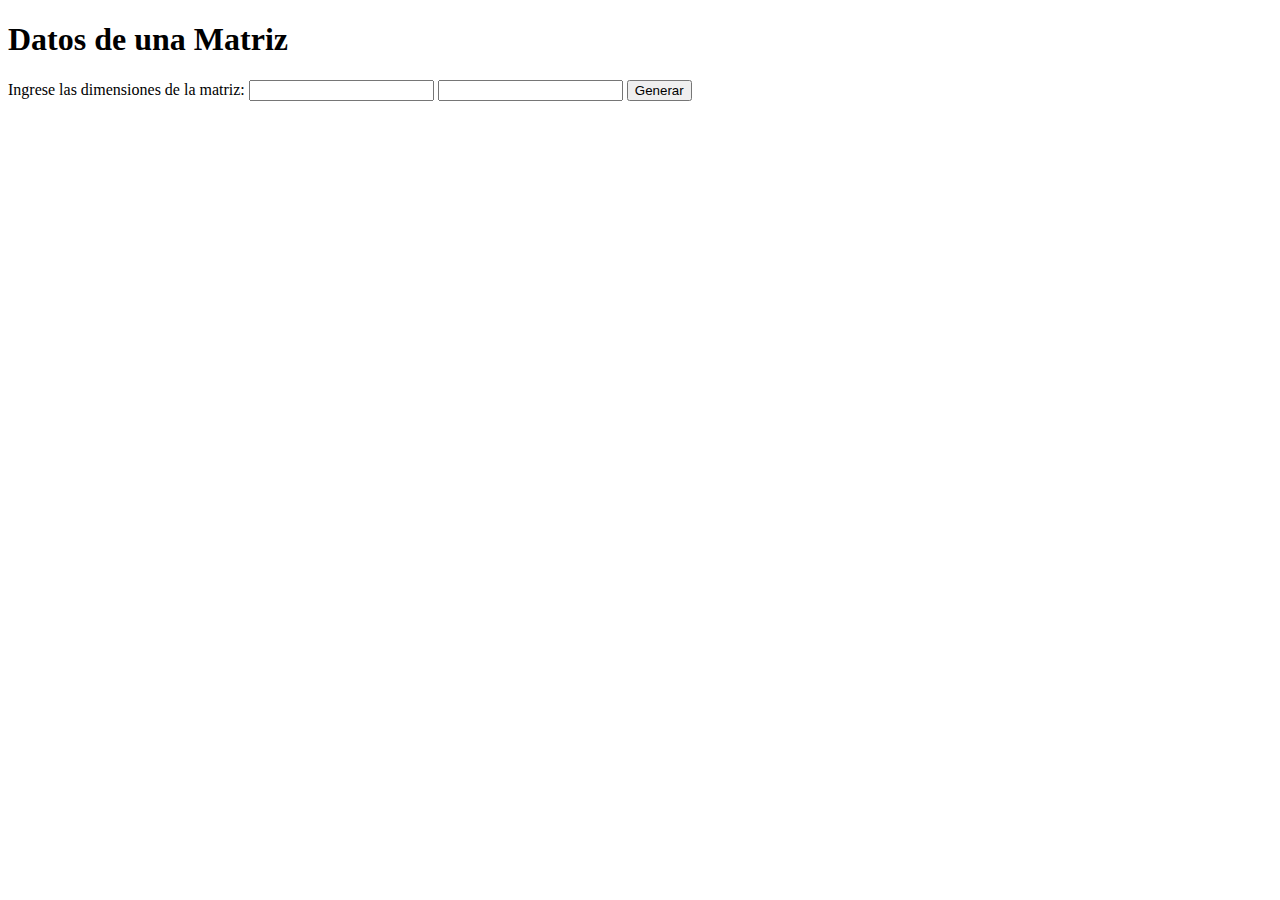
<file: Ejercicio1/index.html>
<!DOCTYPE html>
<html lang="en">
<head>
    <meta charset="UTF-8">
    <title>Matriz</title>
    <script src="js/script.js"></script>
</head>
<body>
    <h1>Datos de una Matriz</h1>
    <div class="container">
            <div>
                <span>Ingrese las dimensiones de la matriz:</span>
                <input type="number"  id="num1" class="num1">
                <input type="number"  id="num2" class="num2">
                <input type="submit"  value="Generar" id="crear" class="crear" onclick="getRandom()">
            </div>
        <h2 class="number" id="number"></h2>

    </div>
</body>
</html>
</file>
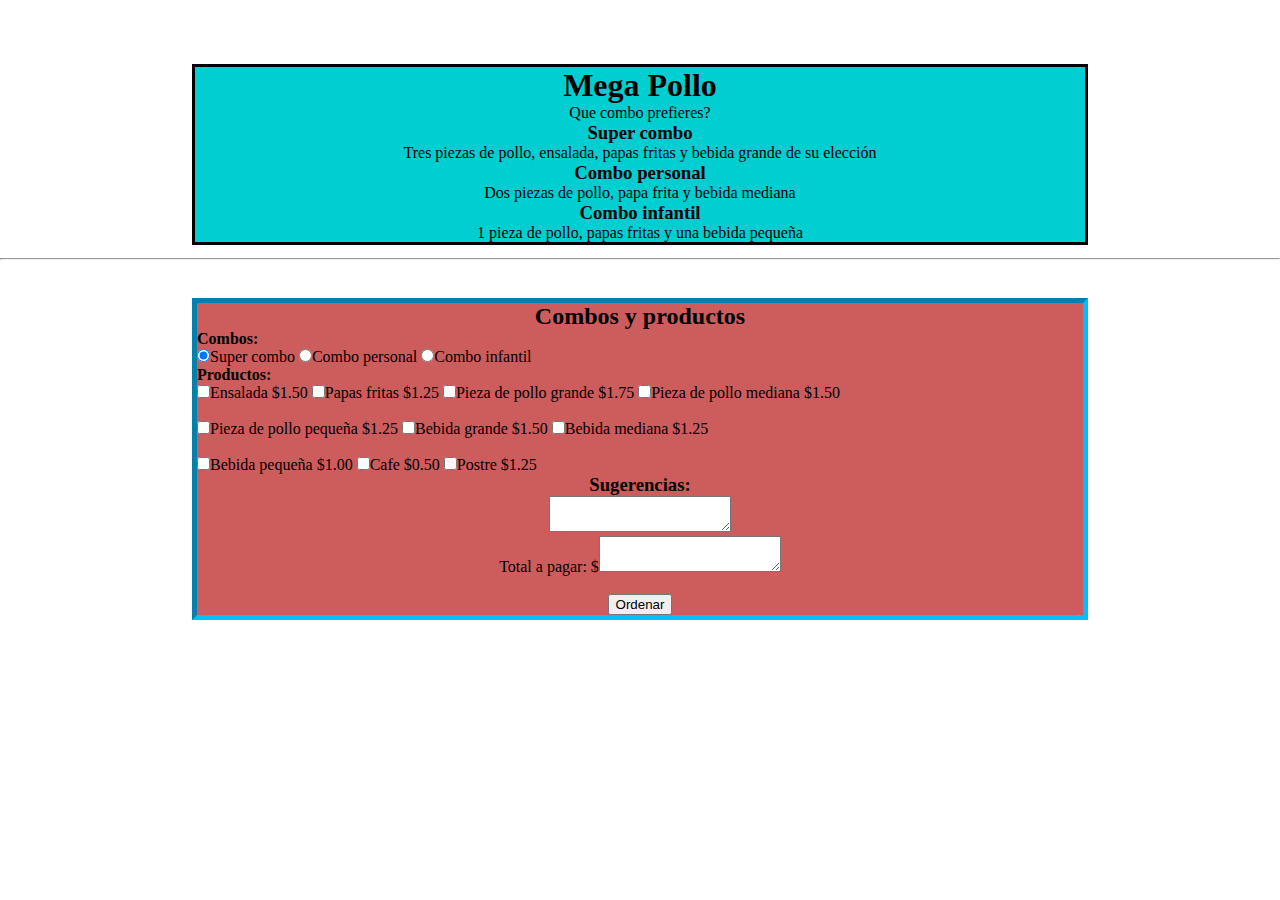
<file: Ejercicio 2/menu.html>
<!DOCTYPE html>
<html lang="en">
<head>
    <meta charset="UTF-8">
    <meta http-equiv="X-UA-Compatible" content="IE=edge">
    <meta name="viewport" content="width=device-width, initial-scale=1.0">
    <link rel="stylesheet" href="css/menu.css">
    <script src="js/menu.js"></script>
    
    <title>Menú</title>
</head>
<body>
    <div class="menu-title">
        <div class="container">
            <h1 class="display-4">Mega Pollo</h1>
            <p>Que combo prefieres?</p>
            <div class="menu">
                <h3>Super combo</h3>
                <p>Tres piezas de pollo, ensalada, papas fritas y bebida grande de su elección</p>
                <h3>Combo personal</h3>
                <p>Dos piezas de pollo, papa frita y bebida mediana</p>
                <h3>Combo infantil</h3>
                <p>1 pieza de pollo, papas fritas y una bebida pequeña</p>
            </div>
        </div>
        <hr>
        <div class="menu-principal">
            <h2>Combos y productos</h2>
            <div class="container2">
                <h4>Combos:</h4>
                <input type="radio" name="status" id="super" value="Super" checked>Super combo
                <input type="radio" name="status" id="personal" value="Personal">Combo personal
                <input type="radio" name="status" id="infantil" value="Infantil">Combo infantil
            </div>
            <div class="container3">
                <h4>Productos:</h4>
                <input type="checkbox" id="ensa">Ensalada $1.50
                <input type="checkbox" id="papas">Papas fritas $1.25
                <input type="checkbox" id="PG">Pieza de pollo grande $1.75
                <input type="checkbox" id="PM">Pieza de pollo mediana $1.50
                <br>
                <br>
                <input type="checkbox" id="PP">Pieza de pollo pequeña $1.25
                <input type="checkbox" id="BG">Bebida grande $1.50
                <input type="checkbox" id="BM">Bebida mediana $1.25
                <br>
                <br>
                <input type="checkbox" id="BP">Bebida pequeña $1.00
                <input type="checkbox" id="coffe">Cafe $0.50
                <input type="checkbox" id="postre">Postre $1.25
            </div>
            <div>
                <h3>Sugerencias:</h3>
                <div id="view"></div>
                <textarea id="area" name="sugerencias" id="message" value="Tu mensaje" class="form-control"></textarea>
            </div>
            <div>
                <label for="">Total a pagar: $</label><textarea name="submitbutton" id="total" readonly onmousedown="return false;"></textarea>
                <br>
                <br>
                <input type="button" name="btnsend" value="Ordenar" id="enviar">
            </div>
        </div>
    </div>
</body>
</html>
</file>
<file: Ejercicio 2/css/menu.css>
*{
    margin: 0%;
    
    
}

.container{
    text-align: center;
    margin-top: 5%;
    border-style: solid;
    margin-bottom: 1%;
    margin-right: 15%;
    margin-left: 15%;
    background-color: darkturquoise;

}

.menu-principal{
    text-align: center;
    border-style: inset;
    border-width: 5px;
    margin-top: 3%;
    margin-bottom: 5%;
    margin-right: 15%;
    margin-left: 15%;
    background-color: indianred;
    border-color: deepskyblue;
}

.container2{
    text-align: start;
}

.container3{
    text-align: start;
}
</file>
